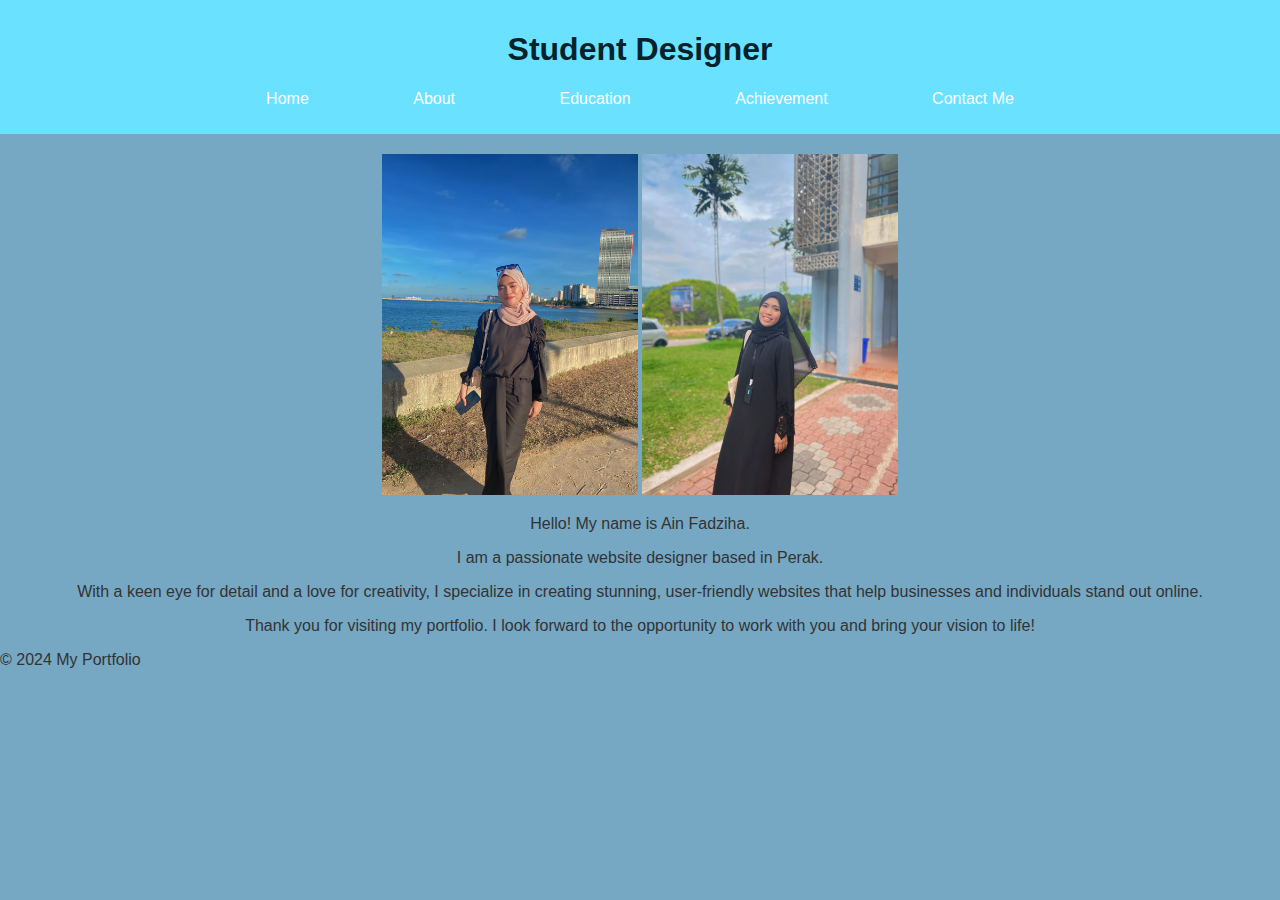
<file: index.html>
<!DOCTYPE html>
<html lang="en">
<head>
    <meta charset="UTF-8">
    <meta name="viewport" content="width=device-width, initial-scale=1.0">
    <title>About - My Portfolio</title>
    <link rel="stylesheet" href="style.css">
</head>
<body>
    <header>
        <h1>Student Designer</h1>
        <nav>
            <ul>
                <li><a href="index.html">Home</a></li>
                <li><a href="about.html">About</a></li>
                <li><a href="education.html">Education</a></li>
                <li><a href="achievement.html">Achievement</a></li>
                <li><a href="contact.html">Contact Me</a></li>
            </ul>
        </nav>
    </header>
    <div class="container">
        <center>
      

        <h2></h2>
        <img src="img1.jpg" alt="profile" style="width:20%;">
        <img src="img2.jpg" alt="profile" style="width:20%">

        <p>Hello! My name is Ain Fadziha. <p>

        </p>I am a passionate website designer based in Perak. <p>

        </p>With a keen eye for detail and a love for creativity, I specialize in creating stunning, user-friendly websites that help businesses and individuals stand out online. <p>

        </p>Thank you for visiting my portfolio. I look forward to the opportunity to work with you and bring your vision to life!</p>
        
    </div>
    <footer>
        &copy; 2024 My Portfolio
    </footer>
</body>
</html>
</file>
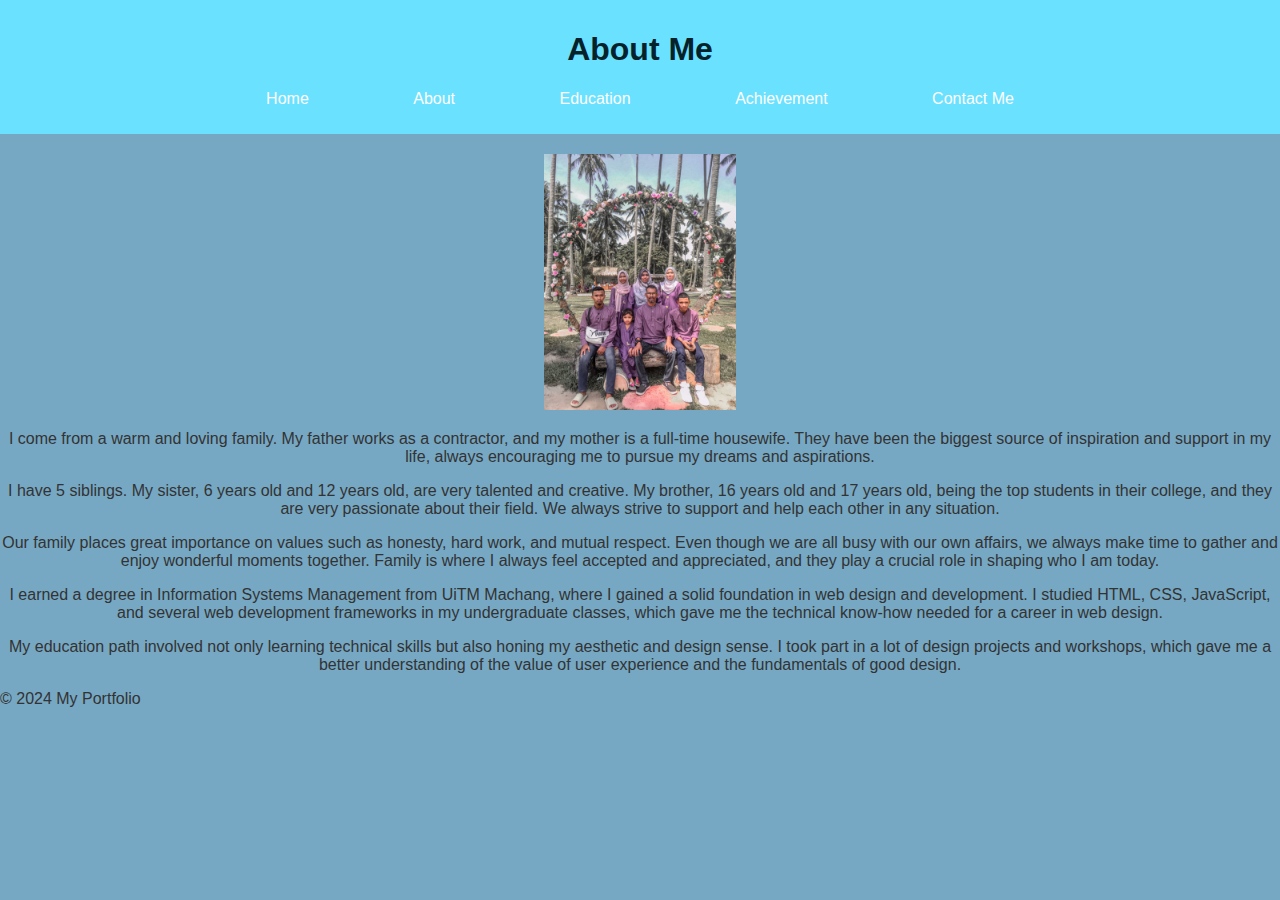
<file: about.html>
<!DOCTYPE html>
<html lang="en">
<head>
    <meta charset="UTF-8">
    <meta name="viewport" content="width=device-width, initial-scale=1.0">
    <title>About - My Portfolio</title>
    <link rel="stylesheet" href="style.css">
</head>
<body>
    <header>
        <h1>About Me</h1>
        <nav>
            <ul>
                <li><a href="index.html">Home</a></li>
                <li><a href="about.html">About</a></li>
                <li><a href="education.html">Education</a></li>
                <li><a href="achievement.html">Achievement</a></li>
                <li><a href="contact.html">Contact Me</a></li>
            </ul>
        </nav>
    </header>
    <div ="container">
        <center>
      

        <h2></h2>
            
        <img src="img13.jpg" alt="profile" style="width: 15%;">
        <p>I come from a warm and loving family. My father works as a contractor, and my mother is a full-time housewife. They have been the biggest source of inspiration and support in my life, always encouraging me to pursue my dreams and aspirations.</p>
            
           <p>I have 5 siblings. My sister, 6 years old and 12 years old, are very talented and creative. My brother, 16 years old and 17 years old, being the top students in their college, and they are very passionate about their field. We always strive to support and help each other in any situation.
        </p>

            
            
            <p>Our family places great importance on values such as honesty, hard work, and mutual respect. Even though we are all busy with our own affairs, we always make time to gather and enjoy wonderful moments together. Family is where I always feel accepted and appreciated, and they play a crucial role in shaping who I am today. </p>

            <p>I earned a degree in Information Systems Management from UiTM Machang, where I gained a solid foundation in web design and development. I studied HTML, CSS, JavaScript, and several web development frameworks in my undergraduate classes, which gave me the technical know-how needed for a career in web design. </p>

            <p>My education path involved not only learning technical skills but also honing my aesthetic and design sense. I took part in a lot of design projects and workshops, which gave me a better understanding of the value of user experience and the fundamentals of good design.</p>

    </div>
    <footer>
        &copy; 2024 My Portfolio
    </footer>
</body>
</html>
</file>
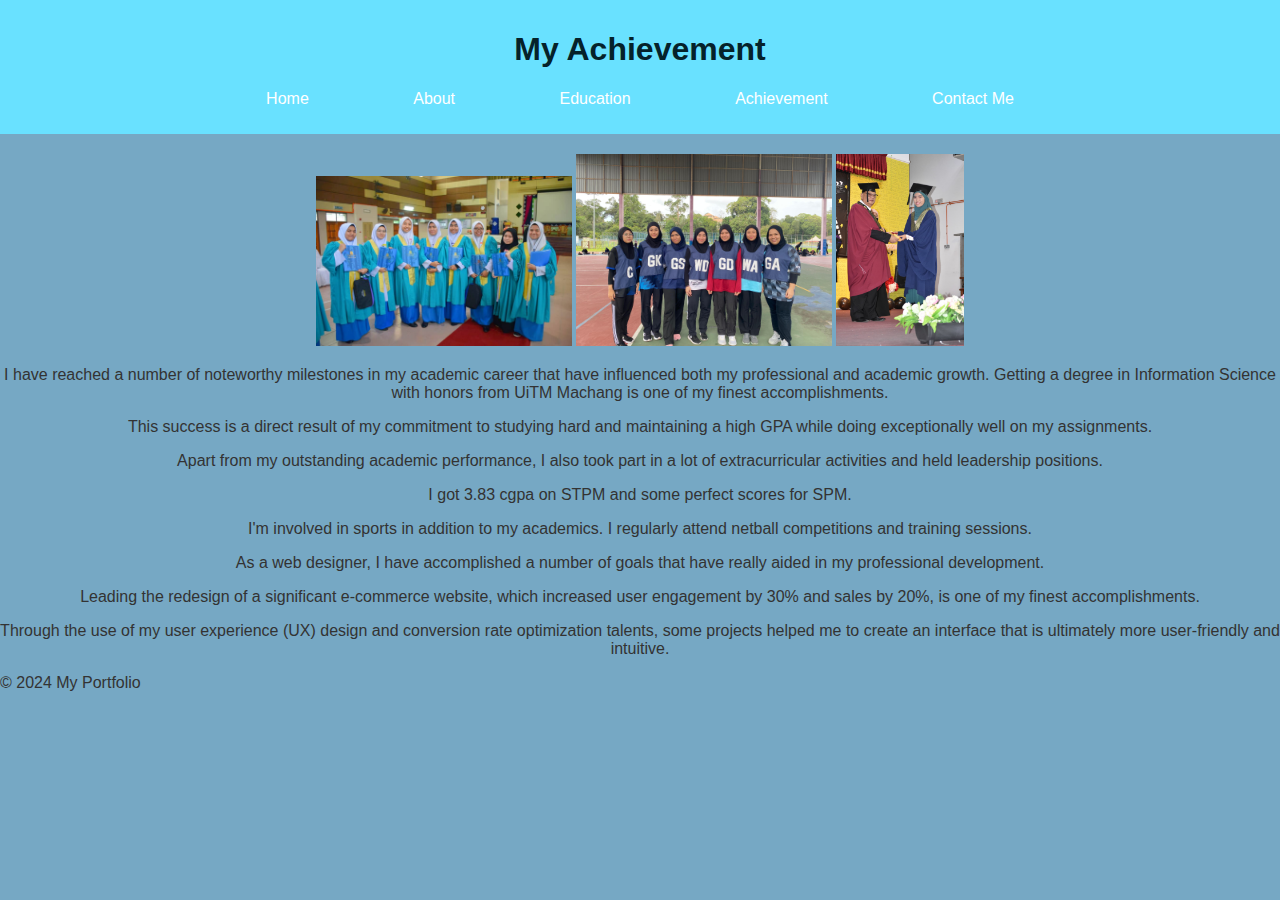
<file: achievement.html>
<!DOCTYPE html>
<html lang="en">
<head>
    <meta charset="UTF-8">
    <meta name="viewport" content="width=device-width, initial-scale=1.0">
    <title>About - My Portfolio</title>
    <link rel="stylesheet" href="style.css">
</head>
<body>
    <header>
        <h1>My Achievement</h1>
        <nav>
            <ul>
                <li><a href="index.html">Home</a></li>
                <li><a href="about.html">About</a></li>
                <li><a href="education.html">Education</a></li>
                <li><a href="achievement.html">Achievement</a></li>
                <li><a href="contact.html">Contact Me</a></li>
            </ul>
        </nav>
    </header>
    <div class="container">
        <center>
      

        <h2></h2>
        <img src="img10.jpg" alt="profile" style="width:20%;">
        <img src="img15.jpg" alt="profile" style="width:20%">
        <img src="img16.jpg" alt="profile" style="width:10%">

        <p>I have reached a number of noteworthy milestones in my academic career that have influenced both my professional and academic growth. Getting a degree in Information Science with honors from UiTM Machang is one of my finest accomplishments.</p> <p>This success is a direct result of my commitment to studying hard and maintaining a high GPA while doing exceptionally well on my assignments.</p>

            <p>Apart from my outstanding academic performance, I also took part in a lot of extracurricular activities and held leadership positions.</p> I got 3.83 cgpa on STPM and some perfect scores for SPM. <p> I'm involved in sports in addition to my academics. I regularly attend netball competitions and training sessions. 
            </p>
            <p>As a web designer, I have accomplished a number of goals that have really aided in my professional development.</p>
            <p>Leading the redesign of a significant e-commerce website, which increased user engagement by 30% and sales by 20%, is one of my finest accomplishments.</p>
            <p>Through the use of my user experience (UX) design and conversion rate optimization talents, some projects helped me to create an interface that is ultimately more user-friendly and intuitive.</p>
    </div>
    <footer>
        &copy; 2024 My Portfolio
    </footer>
</body>
</html>
</file>
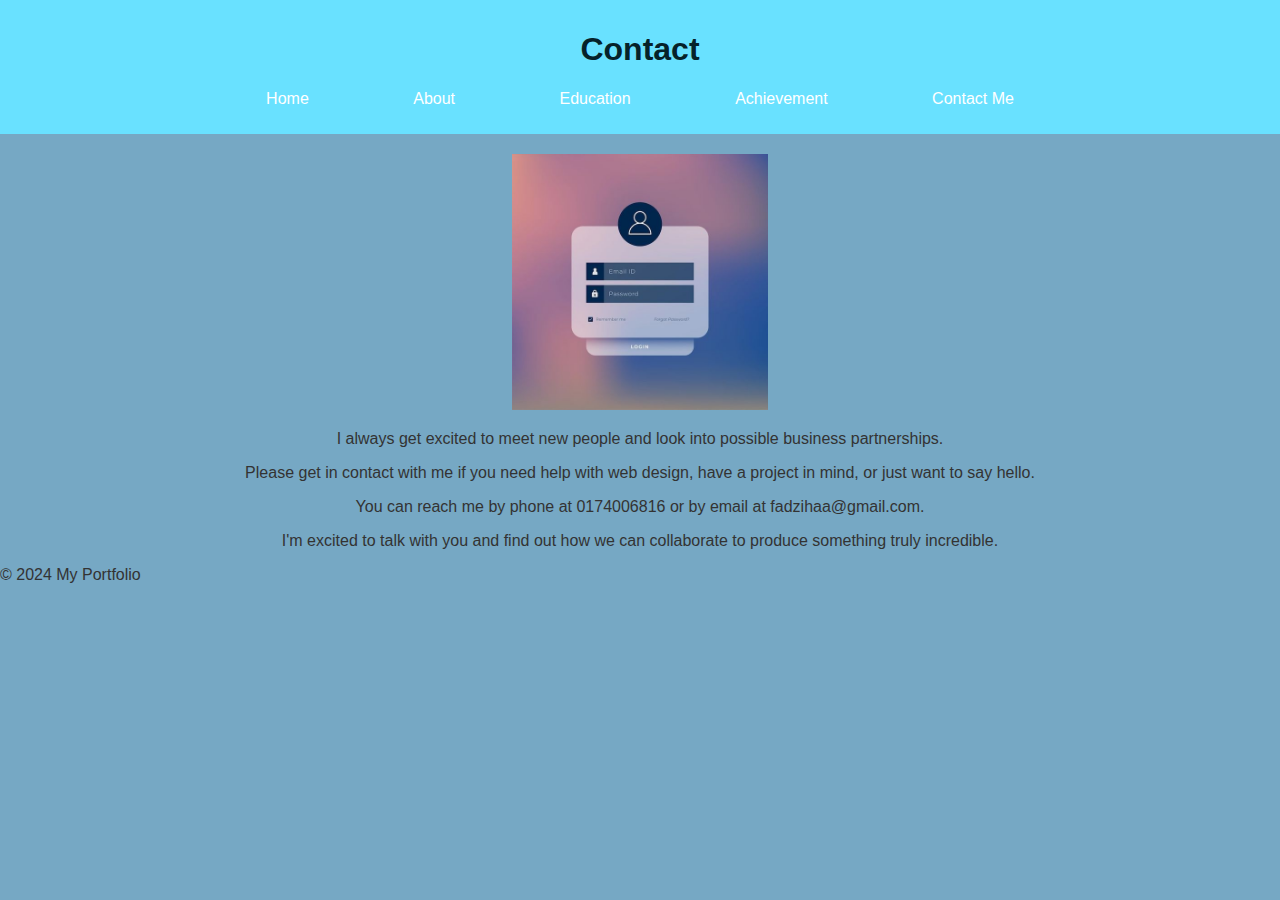
<file: contact.html>
<!DOCTYPE html>
<html lang="en">
<head>
    <meta charset="UTF-8">
    <meta name="viewport" content="width=device-width, initial-scale=1.0">
    <title>About - My Portfolio</title>
    <link rel="stylesheet" href="style.css">
</head>
<body>
    <header>
        <h1>Contact</h1>
        <nav>
            <ul>
                <li><a href="index.html">Home</a></li>
                <li><a href="about.html">About</a></li>
                <li><a href="education.html">Education</a></li>
                <li><a href="achievement.html">Achievement</a></li>
                <li><a href="contact.html">Contact Me</a></li>
            </ul>
        </nav>
    </header>
    <div class="container">
        <center>
      

        <h2></h2>
        <img src="img17.jpg" alt="profile" style="width:20%;">
       
            <p>I always get excited to meet new people and look into possible business partnerships.</p>
            <p>Please get in contact with me if you need help with web design, have a project in mind, or just want to say hello.</p>
            <p>You can reach me by phone at 0174006816 or by email at fadzihaa@gmail.com.</p>
            <p>I'm excited to talk with you and find out how we can collaborate to produce something truly incredible.</p>
            

        
        
    </div>
    <footer>
        &copy; 2024 My Portfolio
    </footer>
</body>
</html>
</file>
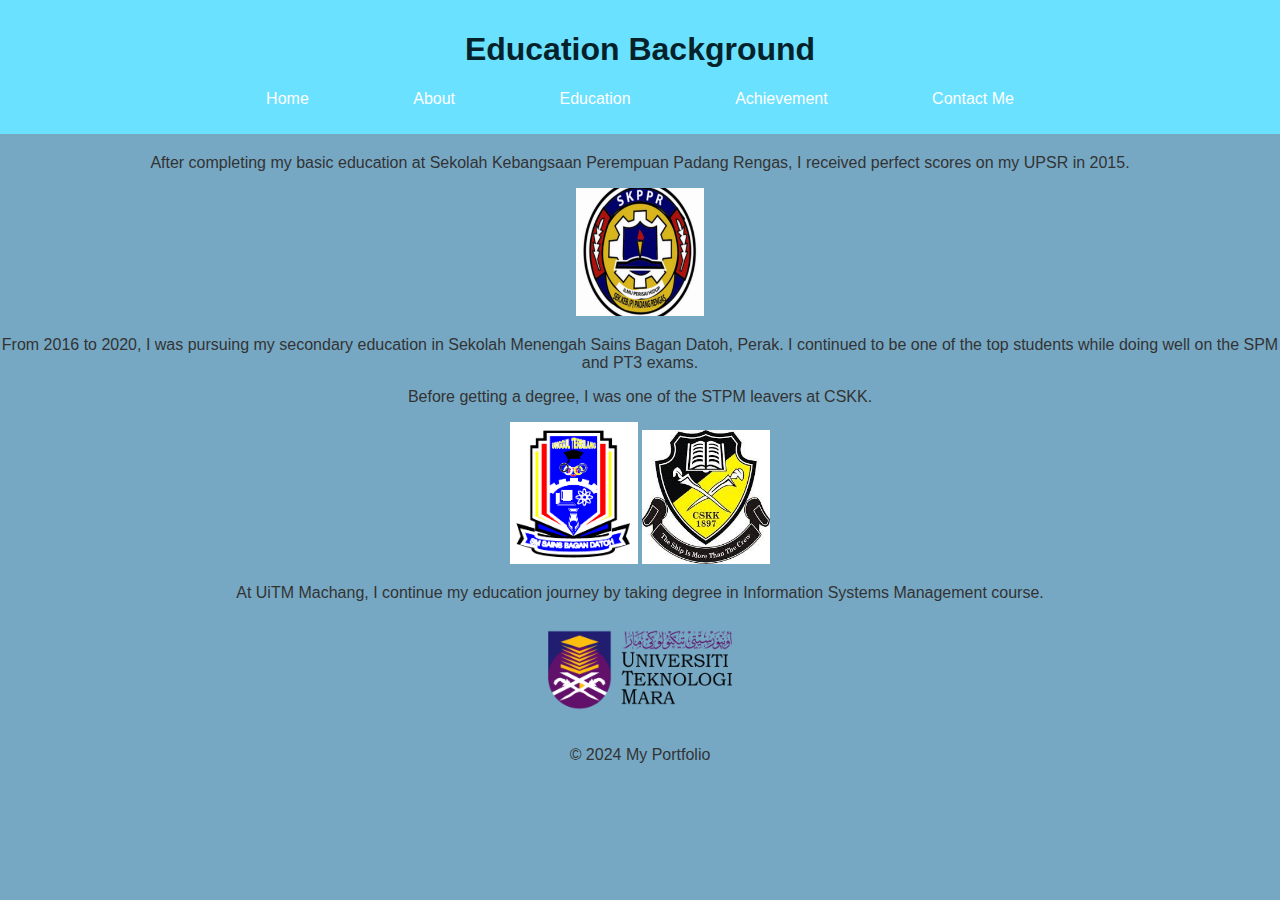
<file: education.html>
<!DOCTYPE html>
<html lang="en">
<head>
    <meta charset="UTF-8">
    <meta name="viewport" content="width=device-width, initial-scale=1.0">
    <title>About - My Portfolio</title>
    <link rel="stylesheet" href="style.css">
</head>
<body>
    <header>
        <h1>Education Background</h1>
        <nav>
            <ul>
                <li><a href="index.html">Home</a></li>
                <li><a href="about.html">About</a></li>
                <li><a href="education.html">Education</a></li>
                <li><a href="achievement.html">Achievement</a></li>
                <li><a href="contact.html">Contact Me</a></li>
            </ul>
        </nav>
    </header>
    <div class="container">
        <center>
       

        <h2></h2>
        <p></p>
        <p>After completing my basic education at Sekolah Kebangsaan Perempuan Padang Rengas, I received perfect scores on my UPSR in 2015. </p>
        <img src="skppr.jpg" alt="Sekolah Kebangsaan Perempuan Padang Rengas" style="width: 10%;">
        <p>From 2016 to 2020, I was pursuing my secondary education in Sekolah Menengah Sains Bagan Datoh, Perak. I continued to be one of the top students while doing well on the SPM and PT3 exams.</p> 
        <P>Before getting a degree, I was one of the STPM leavers at CSKK.</P>
        <img src="sabda.png" alt="Sekolah Menengah Sains Bagan Datoh,Perak" style="width: 10%;"> <img src="cskk.jpeg" alt="Clifford School Kuala Kangsar" style="width: 10%;">
        
        <p>At UiTM Machang, I continue my education journey by taking degree in Information Systems Management course.<p>
        <img src="img8.png" alt="UiTM Machang, Kelantan" style="width:15%"
        </div>
    <footer> 
        &copy; 2024 My Portfolio
    </footer>
</body>
</html>
</file>
<file: style.css>
body {
    font-family: 'Franklin Gothic Medium', 'Arial Narrow', Arial, sans-serif, sans-serif;
    margin: 0px;
    padding: 0px;
    background-color: #76a8c4;
    color: #333;
    display: flex;
    flex-direction: column;
    min-height: 100vh;
}

header {
    background-color: #69e1ff;
    color: #fff;
    padding: 10px 0;
    text-align: center;
}

nav ul {
    list-style: none;
    padding: 0px;
}

nav ul li {
    display: inline;
    margin: 0 50px;
}

nav ul li a {
    text-decoration: cornflowerblue;
    color: #fff;
    font-weight: inherit;
}

.container {
    width: 100%;
    margin: 0px auto;
}

h1, h2 {
    color: #05222a;
}



section

footer {
    text-align: center;
    padding: 30px 0;
    background-color: #69e1ff;
    color: #fff;
    position: fixed;
    bottom: 0%;
    width: 100%;
}
</file>
